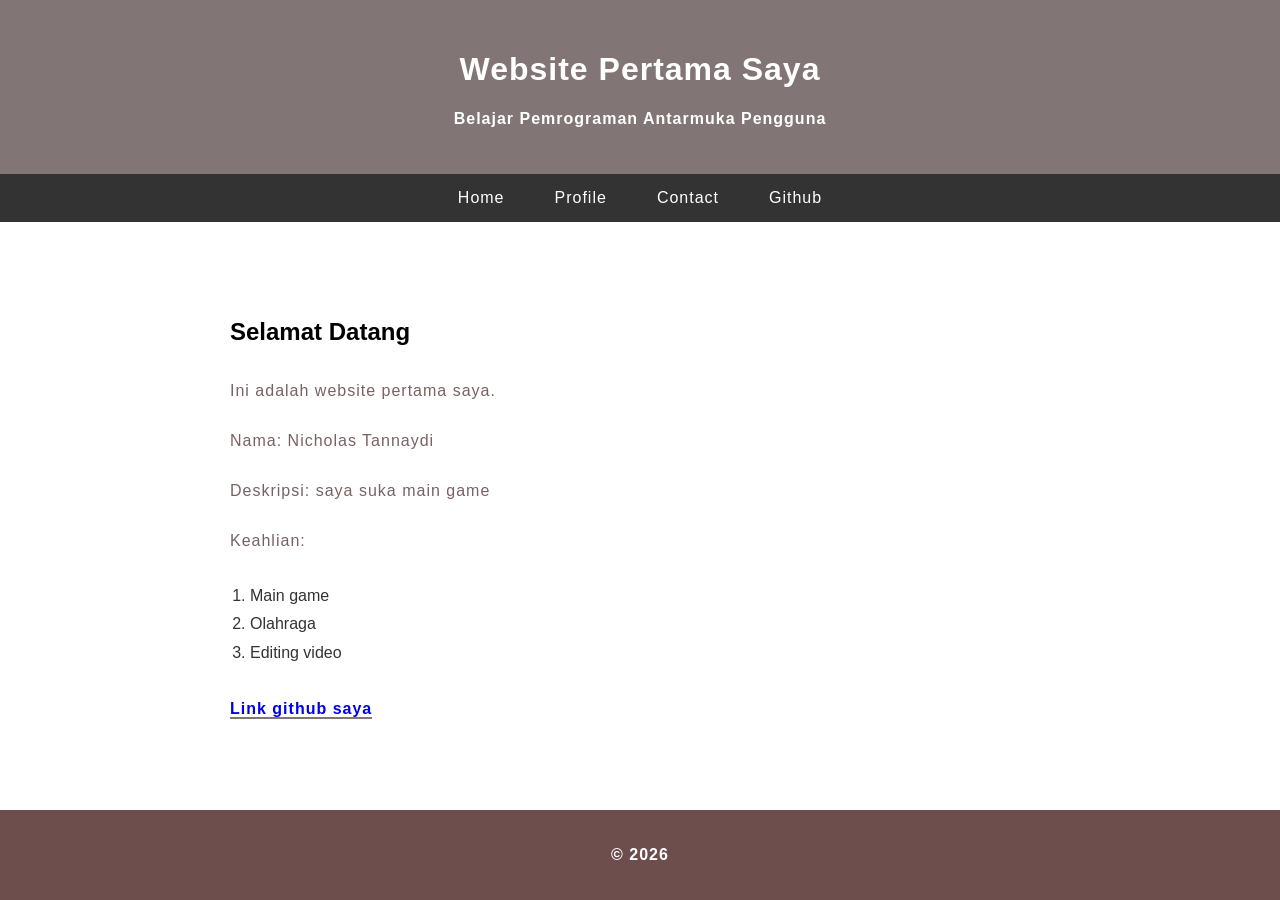
<file: Pertemuan 1 Teori/index.html>
<!DOCTYPE html>
<html lang="en">
<head>
    <meta charset="UTF-8">
    <meta name="viewport" content="width=device-width, initial-scale=1.0">
    <link rel="stylesheet" href="style.css">
    <title>Document</title>
</head>
<body class="body">
    <header class="header">
        <h1 class="h1">Website Pertama Saya</h1>
        <p class="p">Belajar Pemrograman Antarmuka Pengguna</p>
    </header>
    
    <nav>
        <a href="#" class="a">Home</a>
        <a href="#">Profile</a>
        <a href="#">Contact</a>
        <a href="https://github.com" target="_blank">Github</a>
    </nav>
    
    <article class="article">
        <h2>Selamat Datang</h2>
        <p>Ini adalah website pertama saya.</p>
        <p>Nama: Nicholas Tannaydi</p>
        <p>Deskripsi: saya suka main game</p>
        <p>Keahlian: </p>
        <ol>
            <li>Main game</li>
            <li>Olahraga</li>
            <li>Editing video</li>
        </ol>
        <p>
            <a class="article a" href="https://github.com" target="_blank">Link github saya</a>
        </p>
    </article>
    
    <footer class="footer">
        <p>&copy; 2026</p>
    </footer>
</body>
</html>
</file>
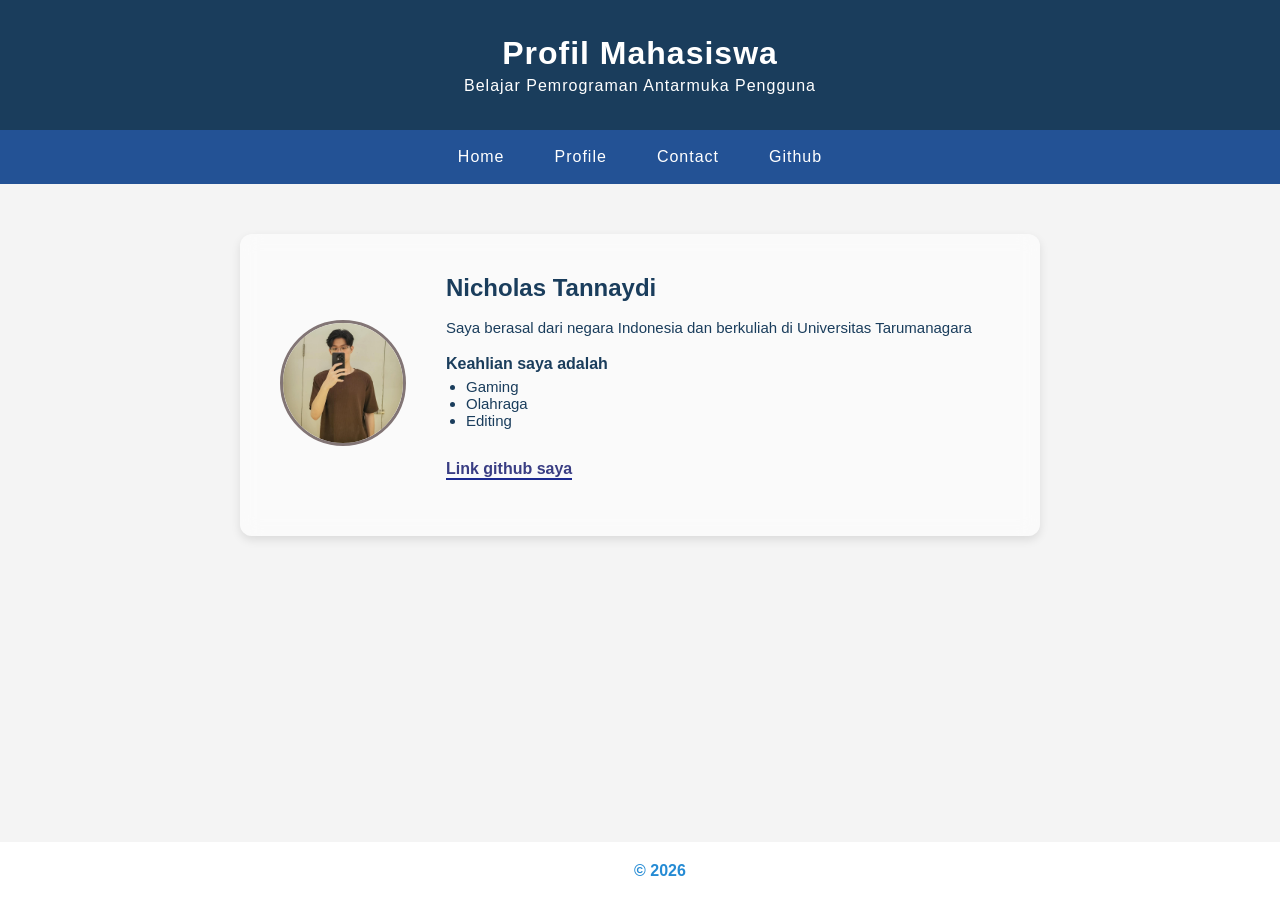
<file: Pertemuan 2 Teori/index.html>
<!DOCTYPE html>
<html lang="en">
<head>
    <meta charset="UTF-8">
    <meta name="viewport" content="width=device-width, initial-scale=1.0">
    <link rel="stylesheet" href="style.css">
    <title>Profile</title>
</head>
<body class="body">

    <video autoplay loop muted class="video-bg">
        <source src="website-background.mp4" type="video/mp4">
    </video>

    <header class="header">
        <h1 class="h1">Profil Mahasiswa</h1>
        <p class="p">Belajar Pemrograman Antarmuka Pengguna</p>
    </header>

    <nav>
        <a href="#" class="a">Home</a>
        <a href="#">Profile</a>
        <a href="#">Contact</a>
        <a href="https://github.com/xennm" target="_blank">Github</a>
    </nav>

    <main>
        <div class="container"></div>
            <article class="profileCard">
                <div class="profilePhoto">
                    <img src="profile.jpeg" alt="Foto Profil">
                </div>

                <div class="profileInfo">
                    <h2>Nicholas Tannaydi</h2>
                    <p class="description"> Saya berasal dari negara Indonesia dan berkuliah di Universitas Tarumanagara</p>

                    <div class="skills">
                        <strong>Keahlian saya adalah</strong>
                        <ul>
                            <li>Gaming</li>
                            <li>Olahraga</li>
                            <li>Editing</li>
                        </ul>
                    </div>


                    <p>
                        <a class="link" href="https://github.com/xennm" target="_blank">Link github saya</a>
                    </p>
                </div>
            </article>
        </div>
    </main>

<footer class="footer">
    <p>
        &copy; 2026
    </p>
</footer>
</body>
</html>
</file>
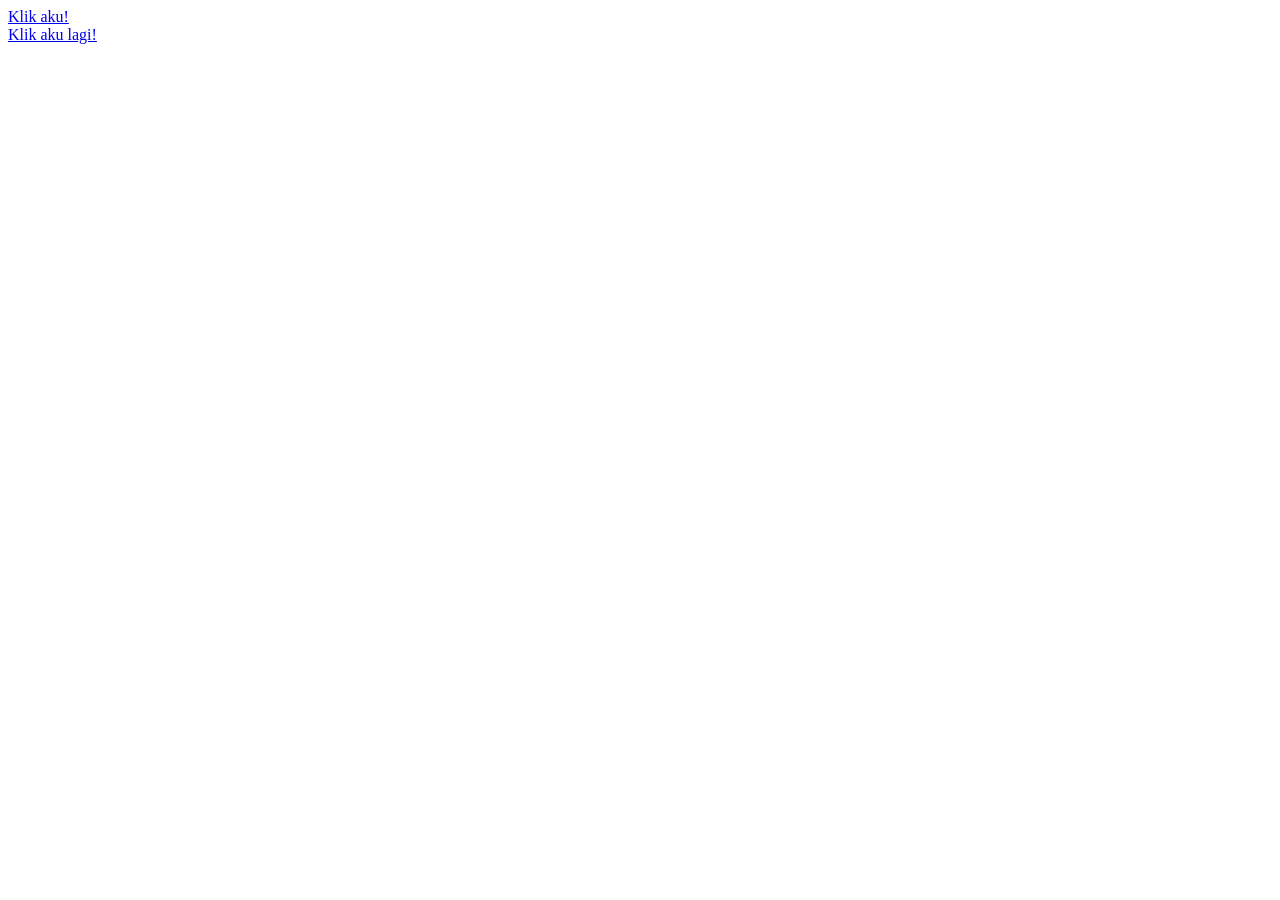
<file: Pertemuan 3_JS/01 Menuliskan File JavaScript/01 Menuliskan File JavaScript/02 Atribut HTML.html>
<!DOCTYPE html>
<html lang="en">
<head>
    <meta charset="UTF-8">
    <meta http-equiv="X-UA-Compatible" content="IE=edge">
    <meta name="viewport" content="width=device-width, initial-scale=1.0">
    <title>Javascript dasar www.belajar-it.web.id</title>
</head>
<body>
    <a href="#" onclick="alert('Yey!')">Klik aku!</a>
    <br>
    <a href="javascript:alert('Yey yang kedua!')">Klik aku lagi!</a>
</body>
</html>
</file>
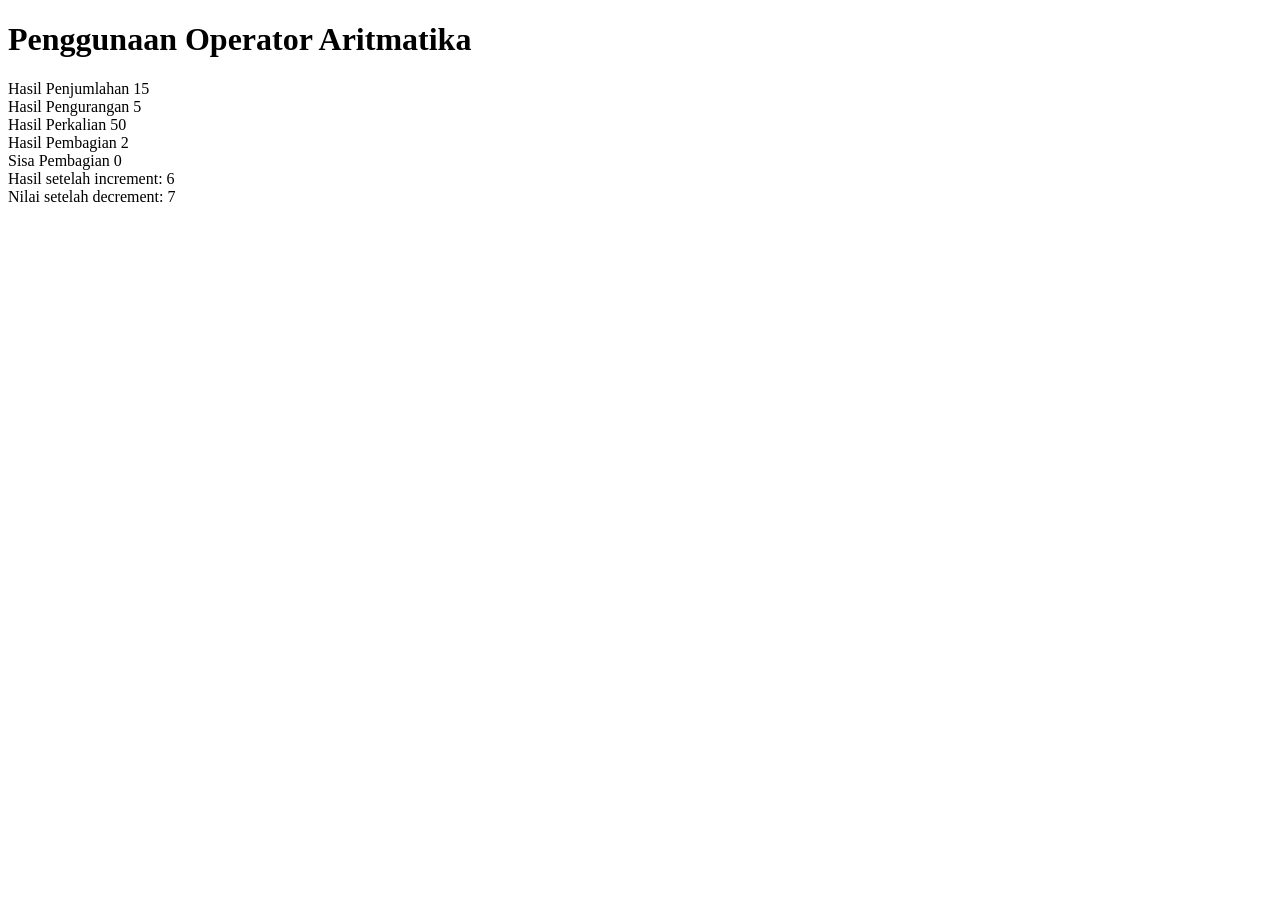
<file: Pertemuan 3_JS/04 Operator/04 Operator/01 Operator Aritmatika.html>
<!DOCTYPE html>
<html>
<head>
    <title>Penggunaan Operator Aritmatika</title>
</head>

<body>
    <h1>Penggunaan Operator Aritmatika</h1>
    <script>
        let x = 10;
        let y = 5;
        let addition = x + y;
        let subtraction = x - y;
        let multiplication = x * y;
        let division = x / y;
        let modulus = x % y;
        document.write("Hasil Penjumlahan " + addition + "<br>");
        document.write("Hasil Pengurangan " + subtraction + "<br>");
        document.write("Hasil Perkalian " + multiplication + "<br>");
        document.write("Hasil Pembagian " + division + "<br>");
        document.write("Sisa Pembagian " + modulus + "<br>");
        let num = 5;
        num++; // Increment
        document.write("Hasil setelah increment: " + num + "<br>");
        let anotherNum = 8;
        anotherNum--; // Decrement
        document.write("Nilai setelah decrement: " + anotherNum + "<br>");
    </script>
</body>

</html>
</file>
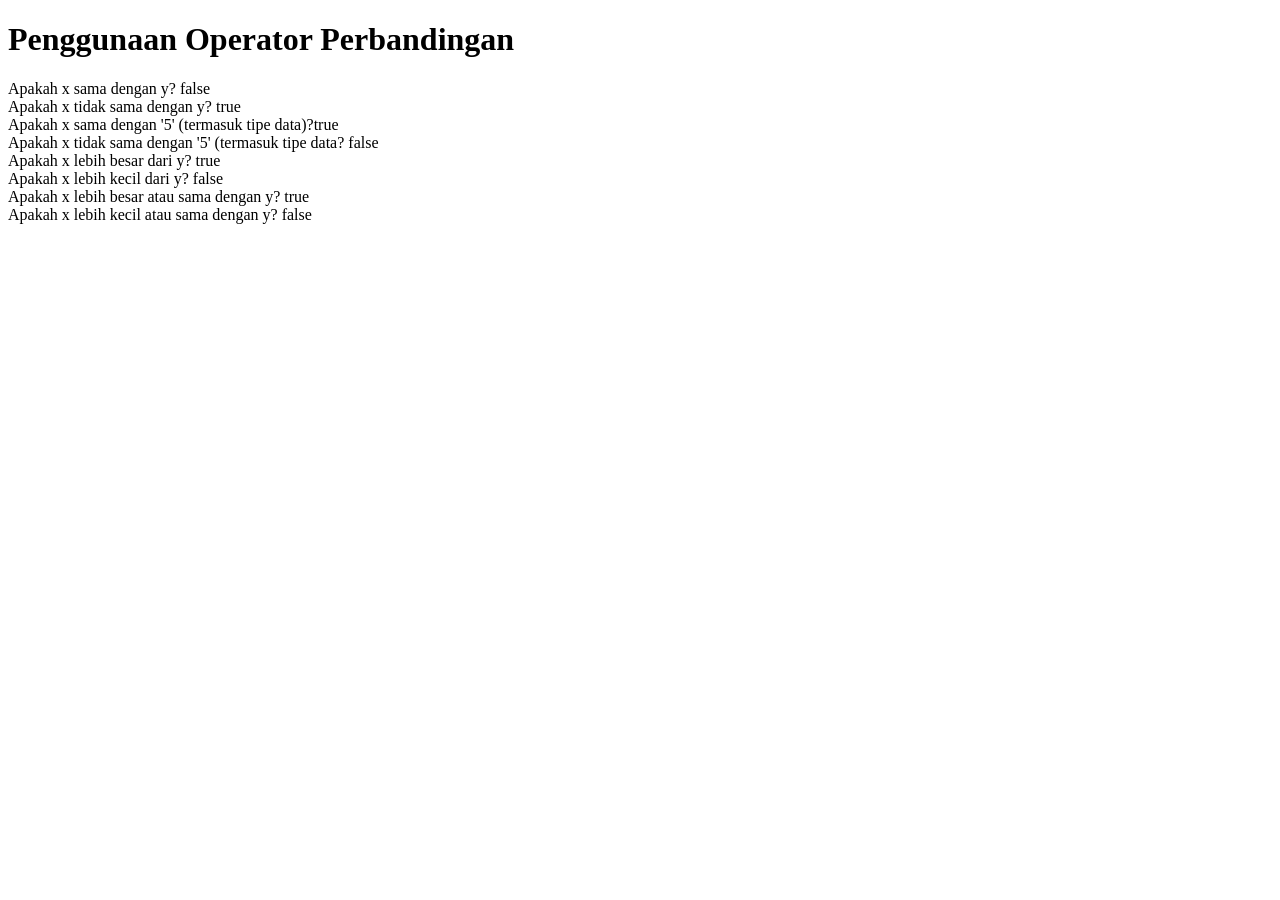
<file: Pertemuan 3_JS/04 Operator/04 Operator/03 Operator Perbandingan.html>
<!DOCTYPE html>
<html>
    <head>
        <title>Operator Perbandingan</title>
    </head>


    <body>
        <h1>Penggunaan Operator Perbandingan</h1>
        <script>
            let x = 5;
            let y = 3;
            let isEqual = x == y; // Sama dengan
            let isNotEqual = x != y; // Tidak sama dengan
            let isStrictEqual = x === 5; // Sama dengan tipe data
            let isNotStrictEqual = x !== 5; // Tidak sama dengan tipe data
            let isGreater = x > y; // Lebih besar
            let isLess = x < y; // Lebih kecil
            let isGreaterOrEqual = x >= y; // Lebih besar atau sama dengan
            let isLessOrEqual = x <= y; // Lebih kecil atau sama dengan
            document.write("Apakah x sama dengan y? " + isEqual + "<br>");
            document.write("Apakah x tidak sama dengan y? " + isNotEqual + "<br>");
            document.write("Apakah x sama dengan '5' (termasuk tipe data)?" + isStrictEqual + "<br>");
            document.write("Apakah x tidak sama dengan '5' (termasuk tipe data? " + isNotStrictEqual + "<br>");
            document.write("Apakah x lebih besar dari y? " + isGreater + "<br>");
            document.write("Apakah x lebih kecil dari y? " + isLess + "<br>");
            document.write("Apakah x lebih besar atau sama dengan y? " + isGreaterOrEqual + "<br>");
            document.write("Apakah x lebih kecil atau sama dengan y? " + isLessOrEqual + "<br>");
        </script>
    </body>
</html>
</file>
<file: Pertemuan 1 Teori/style.css>
body {
    margin: 0;
    font-family: Arial, sans-serif;
    display: flex;
    flex-direction: column;
    min-height: 100vh;
}

header {    
    padding: 30px;    
    text-align: center;    
    background: #827575;
}

nav {   
    padding: 15px;
    text-align: center;    
    background: #333333;
    display: flex;
    justify-content: center;
}

article {
    padding: 40px;
    max-width: 900px;
    margin: auto;
    flex: 1;
    width: 100%;
    box-sizing: border-box;
    display: flex;
    flex-direction: column;
    justify-content: center;
    align-items: flex-start;
}

footer {    
    padding: 20px;    
    text-align: center;    
    background: #6e4d4d;
}

h1 {
    font-family: Verdana, Geneva, Tahoma, sans-serif;
    font-weight: 700;
    letter-spacing: 1px;
    color: #ffffff;
}

nav a {
    font-family: 'Lucida Sans', 'Lucida Sans Regular', 'Lucida Grande', 'Lucida Sans Unicode', Geneva, Verdana, sans-serif;
    letter-spacing: 1px;
    margin: 0 25px;
    color: #ffffff;
    text-decoration: none;
}

nav a:hover {
    color: #aaaaaa;
}

header p, footer p {
    font-family: Verdana, Geneva, Tahoma, sans-serif;
    font-weight: 700;
    letter-spacing: 1px;
    color: #ffffff;
}

article p {
    font-family: Verdana, Geneva, Tahoma, sans-serif;
    font-weight: normal;
    letter-spacing: 1px;
    color: #786262;
}

article a {
    font-weight: bold;
    text-decoration: none;
    border-bottom: 2px solid #827575;
}

article a:hover {
    color: #333333;
    border-bottom-color: #333333;
}

article ol {
    color: #333333;
    line-height: 1.8;
    padding-left: 20px;
}
</file>
<file: Pertemuan 2 Teori/style.css>
body{
    margin: 0;
    font-family: Arial, sans-serif;
    display: flex;
    flex-direction: column;
    min-height: 100bh;
    background-color: #f4f4f4;
}

header{
    padding: 30px;
    text-align: center;
    background: #1a3d5c
}

header h1, header p {  
    font-family:Verdana, Geneva, Tahoma, sans-serif;
    letter-spacing: 1px;
    color: #ffffff;
    margin: 5px 0;  
}

nav {   
    padding: 13px;
    text-align: center;    
    background: #235295;
    display: flex;
    justify-content: center;
    flex-wrap: wrap;
    
}

nav a{
    font-family: 'Lucida Sans', 'Lucida Sans Regular', 'Lucida Grande', 'Lucida Sans Unicode', Geneva, Verdana, sans-serif;
    letter-spacing: 1px;
    margin: 5px 25px;
    color: #ffffff;
    text-decoration: none;
}

nav a:hover{
    color: #aaaaaa;
}

main{
    flex: 1;
    display: flex;
    justify-content: center;
    align-items: center;
    padding: 50px 20px;
}

.profileCard{
    background-color: #ffffff8f;
    border-radius: 12px;
    box-shadow: 0 4px 10px rgba(0,0,0,0.1);
    backdrop-filter: blur(10px);
    padding: 30px;
    width: 100%;
    max-width: 400px;
    box-sizing: border-box;
    display: flex;
    flex-direction: column;
    align-items: center;
    text-align: center;
    color: #333333;
}

.profilePhoto img{
    width: 120px;
    height: 120px;
    border-radius: 50%;
    object-fit: cover;
    border: 3px solid #827575;
    margin-bottom: 20px
}

.profileInfo h2{
    margin-top: 0;
    margin-bottom: 10px;
    color:#1a3d5c;
}

.profileInfo .description {
    font-family: Verdana, Geneva, Tahoma, sans-serif;
    color: #1a3d5c;
    font-size: 15px;
    line-height: 1.5;
}

.skills{
    text-align: left;
    margin-top: 15px;
    color:#1a3d5c;
}

.skills ul{
    font-family: Verdana, Geneva, Tahoma, sans-serif;
    color: #1a3d5c;
    padding-left: 20px;
    margin-top: 5px;
    font-size: 15px;
}

.link{
    font-weight: bold;
    text-decoration: none;
    border-bottom: 2px solid #1c2a91;
    color:#393d83;
    display: inline-block;
    margin-top: 15px;
}

.link:hover{
    color: #333333;
    border-bottom-color: #333333;
}


article {
    padding: 30px;   
    max-width: 900px;    
    margin: auto;
    color:#333333;
}

footer {    
    padding: 20px;    
    text-align: center;    
    background: #ffffff;
    position: fixed;
    bottom: 0;
    width: 100%;

}

footer p{
    font-family:Verdana, Geneva, Tahoma, sans-serif;
    font-weight: 700;
    color:#258bd4;
    margin: 0;
}

.video-bg{
    position: fixed;
    top: 0;
    left: 0;
    width: 100vw;
    height: 100vh;
    object-fit: cover;
    z-index: -1;
}

@media (min-width: 600px){
    .profileCard{
        max-width: 600px;
        padding: 40px;
    }
    .profile-photo img{
        width: 150px;
        height: 150px;
    }
}

@media (min-width: 900px){
    .profileCard{
        max-width: 800px;
        flex-direction: row;
        text-align: left;
        align-items: center;
    }

    .profilePhoto img{
        margin-bottom: 0;
        margin-right: 40px;
    }

    .skills{
        text-align: left;
    }
}
</file>
